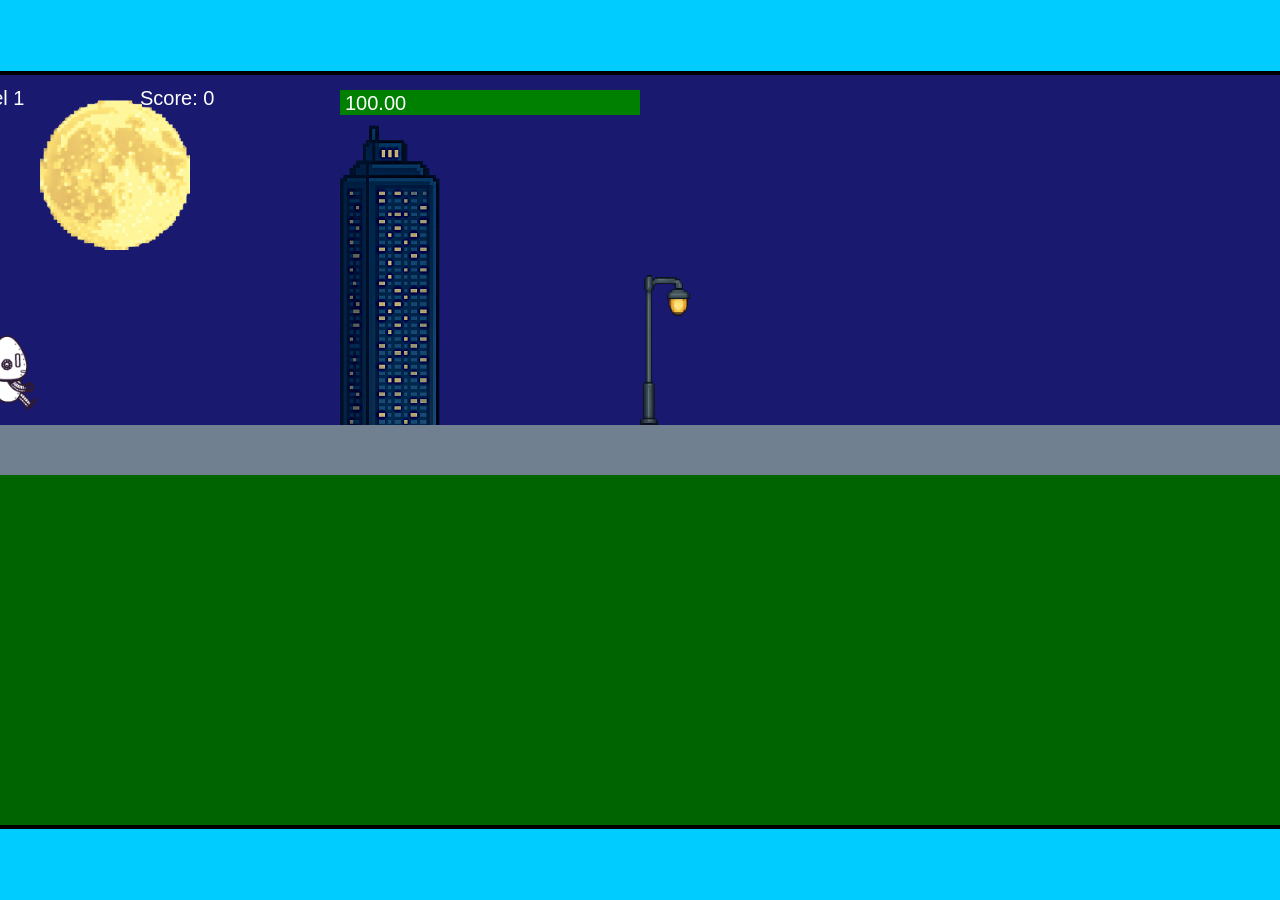
<file: fsd-projects/runtime/index.html>
<!DOCTYPE html>
<html lang="en">
  <head>
    <meta charset="UTF-8" />
    <meta name="viewport" content="width=device-width, initial-scale=1.0" />
    <title>Runtime Neo</title>
    <link rel="stylesheet" href="runtime.css" />
    <script src="https://code.jquery.com/jquery-3.1.0.js"></script>
    <script src="setup.js"></script>
    <script src="levels.js"></script>
    <script src="scenery.js"></script>
    <script src="student.js"></script>
    <script src="main.js"></script>
  </head>
  <body id="body">
    <canvas id="gameCanvas" width="1400" height="750"></canvas>
    <img id="player" src="images/halle.png" />
    <img id="projectile" src="images/projectile.png" />
    <img id="basicPlatform" src="images/interactable/basicPlatform.png" />
    <img id="spikes" src="images/interactable/spikes.png" />
    <img id="bug" src="images/interactable/bug.png" />
    <img id="healthUp" src="images/interactable/healthUp.png" />
    <img id="flag" src="images/interactable/flag.png" />
    <img id="moon" src="images/backgrounds/moon.png" />
    <img id="building" src="images/backgrounds/building.png" />
    <img id="lamp" src="images/backgrounds/lamp.png" />
  </body>
</html>
</file>
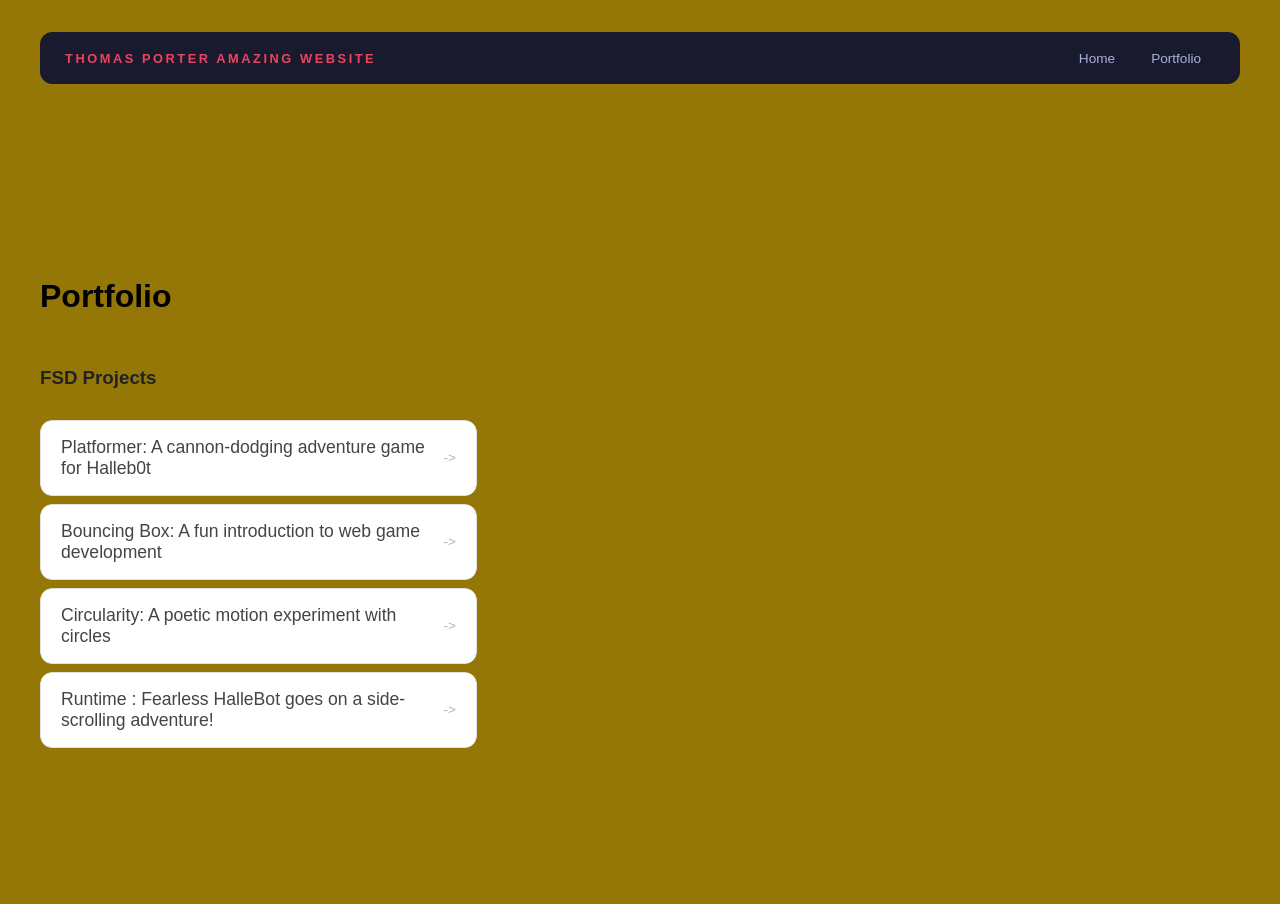
<file: portfolio.html>
<!DOCTYPE html>
<html>
  <head>
    <title>Thomas Porter Website</title>
    <link rel="stylesheet" href="style.css" />
  </head>

  <body>
    <!-- All content goes here -->
    <div id="all-contents">
      <nav>
<h1>Thomas Porter Amazing Website</h1>
  <ul id="nav-ul">
    <li class="nav-li">
      <a href="index.html">Home</a>
    </li>
    <li class="nav-li">
      <a href="portfolio.html">Portfolio</a>
    </li>
  </ul>
      </nav>
      <main>
 <div class="content">
    <h1>Portfolio</h1>
    <h3>FSD Projects</h3>
    <ul id="portfolio">
<li>
  <a href="fsd-projects/platformer/">Platformer: A cannon-dodging adventure game for Halleb0t</a>
</li>
<li>
  <a href="fsd-projects/bouncing-box/">Bouncing Box: A fun introduction to web game development</a>
</li>
<li>
  <a href="fsd-projects/circularity/">Circularity: A poetic motion experiment with circles</a>
</li>
<li>
 <a href="fsd-projects/runtime/">Runtime : Fearless HalleBot goes on a side-scrolling adventure!</a>
</li>
    </ul>

    <!-- ASD Projects will go here -->

  </div>
      </main>
    </div>
  </body>
</html>
</file>
<file: fsd-projects/runtime/runtime.css>
/* runtime.css */
/* Styles for Runtime Neo auto-runner game */

img {
  display: none;
}

#gameCanvas {
  position: absolute;
  border: 4px solid #000;
  top: 50%;
  left: 50%;
  transform: translate(-50%, -50%);
}

body {
  margin: 0;
  background-color: #00ccff;
  font-family: Arial, sans-serif;
  text-align: center;
  overflow: hidden;
}
</file>
<file: style.css>
* {
  box-sizing: border-box;
}

body {
  margin: 0;
  background: #947706;
  color: #222;
  font-family: "Helvetica Neue", Arial, sans-serif;
}

#all-contents {
  max-width: 1500px;
  min-height: 100vh;
  margin: 0 auto;
  padding: 32px 40px;
}
main {
  display: grid;
  grid-template-columns: minmax(220px, 1fr) minmax(420px, 1.6fr);
  align-items: center;
  min-height: calc(100vh - 160px);
  gap: clamp(32px, 5vw, 80px);
}

.sidebar {
  width: 100%;
}

.content {
  display: flex;
  flex-direction: column;
  align-items: flex-start;
  gap: 12px;
}h2 {
  margin: 0;
  font-size: clamp(4rem, 10vw, 7rem);
  line-height: 0.9;
  font-weight: 900;
  letter-spacing: -0.04em;
  text-transform: uppercase;
  color: #000;
}

.content > p {
  margin: 0;
  color: #999;
  font-size: 0.9rem;
  text-transform: uppercase;
  letter-spacing: 0.15em;
  line-height: 1.4;
}
h2 {
  color: #e94560; /* bright accent */
}

.content p {
  color: #a8b2d8;
}#interests {
  margin-top: 32px;
  width: 100%;
}

#interests h3 {
  margin: 0 0 12px;
  font-size: 0.75rem;
  font-weight: 700;
  text-transform: uppercase;
  letter-spacing: 0.2em;
  color: #aaa;
}

#interests ul {
  list-style: none;
  margin: 0;
  padding: 0;
  display: flex;
  flex-wrap: wrap;
  gap: 8px;
}

#interests li {
  color: #555;
  font-size: 1rem;
  font-weight: 600;
  padding: 10px 20px;
  background: #fff;
  border: 1px solid #ddd;
  border-radius: 100px;
  transition:
    background 0.25s ease,
    color 0.25s ease,
    transform 0.25s ease;
  cursor: default;
}

#interests li:hover {
  background: #000;
  color: #fff;
  border-color: #000;
  transform: translateY(-2px);
}#interests h3 {
  color: #e94560;
}

#interests li {
  background: #ffe8ec;
  border-color: #e94560;
  color: #e94560;
}

#interests li:hover {
  background: #e94560;
  color: #fff;
}
.sidebar-img {
  width: 100%;
  max-width: 760px;
  aspect-ratio: 3 / 4;
  object-fit: cover;
  display: block;
  border-radius: 16px;
  filter: grayscale(100%);
  box-shadow: 0 8px 30px rgba(0, 0, 0, 0.12);
  transition:
    filter 0.4s ease,
    transform 0.4s ease,
    box-shadow 0.4s ease;
}

.sidebar-img:hover {
  filter: grayscale(0%);
  transform: translateY(-4px);
  box-shadow: 0 16px 40px rgba(0, 0, 0, 0.18);
}.sidebar-img {
  width: 100%;
  max-width: 760px;
  aspect-ratio: 3 / 4;
  object-fit: cover;
  display: block;
  border-radius: 24px;
  box-shadow: 0 8px 30px rgba(0, 0, 0, 0.12);
}nav {
  display: flex;
  justify-content: space-between;
  align-items: center;
  margin-bottom: 48px;
  padding: 16px 24px;
  background: #fff;
  border: 1px solid #e0e0e0;
  border-radius: 12px;
}

nav h1 {
  margin: 0;
  font-size: 0.8rem;
  font-weight: 700;
  text-transform: uppercase;
  letter-spacing: 0.2em;
  color: #000;
}

#nav-ul {
  list-style: none;
  display: flex;
  gap: 8px;
  margin: 0;
  padding: 0;
}

.nav-li a {
  color: #666;
  text-decoration: none;
  font-size: 0.85rem;
  font-weight: 500;
  padding: 6px 14px;
  border-radius: 8px;
  transition:
    background 0.25s ease,
    color 0.25s ease;
}

.nav-li a:hover {
  background: #000;
  color: #fff;
}nav {
  background: #1a1a2e;
  border-color: #1a1a2e;
}

nav h1 {
  color: #e94560;
}

.nav-li a {
  color: #a8b2d8;
}

.nav-li a:hover {
  background: #e94560;
  color: #fff;
}
/* Portfolio styles */
.content h1 {
  color: black;
}

#portfolio {
  list-style: none;
  margin: 0;
  padding: 0;
  width: 100%;
  display: flex;
  flex-direction: column;
  gap: 8px;
}

#portfolio li {
  border-radius: 12px;
  overflow: hidden;
}

#portfolio a {
  display: flex;
  justify-content: space-between;
  align-items: center;
  text-decoration: none;
  color: #444;
  padding: 16px 20px;
  font-size: 1.1rem;
  font-weight: 500;
  background: #fff;
  border: 1px solid #e0e0e0;
  border-radius: 12px;
  transition: background 0.25s ease, color 0.25s ease, transform 0.25s ease;
}

#portfolio a:hover {
  background: #000;
  color: #fff;
  transform: translateX(4px);
}

#portfolio a::after {
  content: "->";
  font-size: 0.85rem;
  opacity: 0.4;
  transition: opacity 0.25s ease;
  white-space: nowrap;
}

#portfolio a:hover::after {
  opacity: 1;
}
</file>
